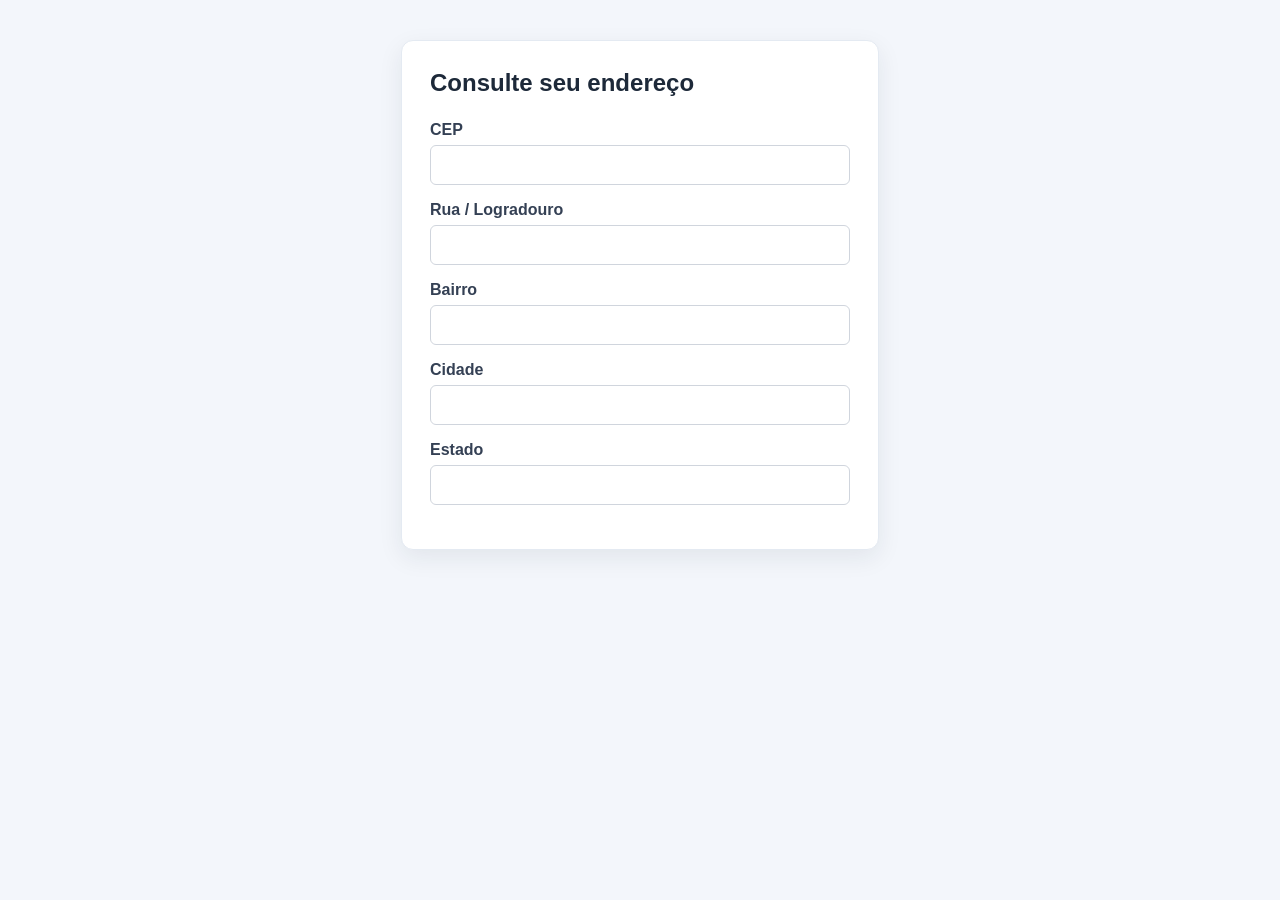
<file: index.html>
<!DOCTYPE html>
<html lang="pt-BR">
<head>
    <meta charset="UTF-8">
    <meta name="viewport" content="width=device-width, initial-scale=1.0">
    <title>Consulta de Endereço</title>
    <link rel="stylesheet" href="style.css">
</head>
<body>
    <main class="caixa">
        <form novalidate>
            <header class="cabecalho">
                <h1>Consulte seu endereço</h1>
            </header>

            <div class="campo">
                <label for="cep">CEP</label>
                <input class="entrada" name="cep" type="text" id="cep"
                    inputmode="numeric" autocomplete="postal-code" maxlength="8"
                    aria-describedby="cep-mensagem">
                <p class="mensagem" id="cep-mensagem" aria-live="polite"></p>
            </div>

            <div class="campo">
                <label for="rua">Rua / Logradouro</label>
                <input class="entrada" name="rua" type="text" id="rua"
                    autocomplete="address-line1">
            </div>

            <div class="campo">
                <label for="bairro">Bairro</label>
                <input class="entrada" name="bairro" type="text" id="bairro">
            </div>

                <div class="campo">
                    <label for="cidade">Cidade</label>
                    <input class="entrada" name="cidade" type="text" id="cidade"
                        autocomplete="address-level2">
                </div>

                <div class="campo">
                    <label for="uf">Estado</label>
                    <input class="entrada" name="uf" type="text" id="uf"
                        autocomplete="address-level1" maxlength="2" >
                </div>
        </form>
    </main>
    <script src="script.js"></script>
</body>
</html>
</file>
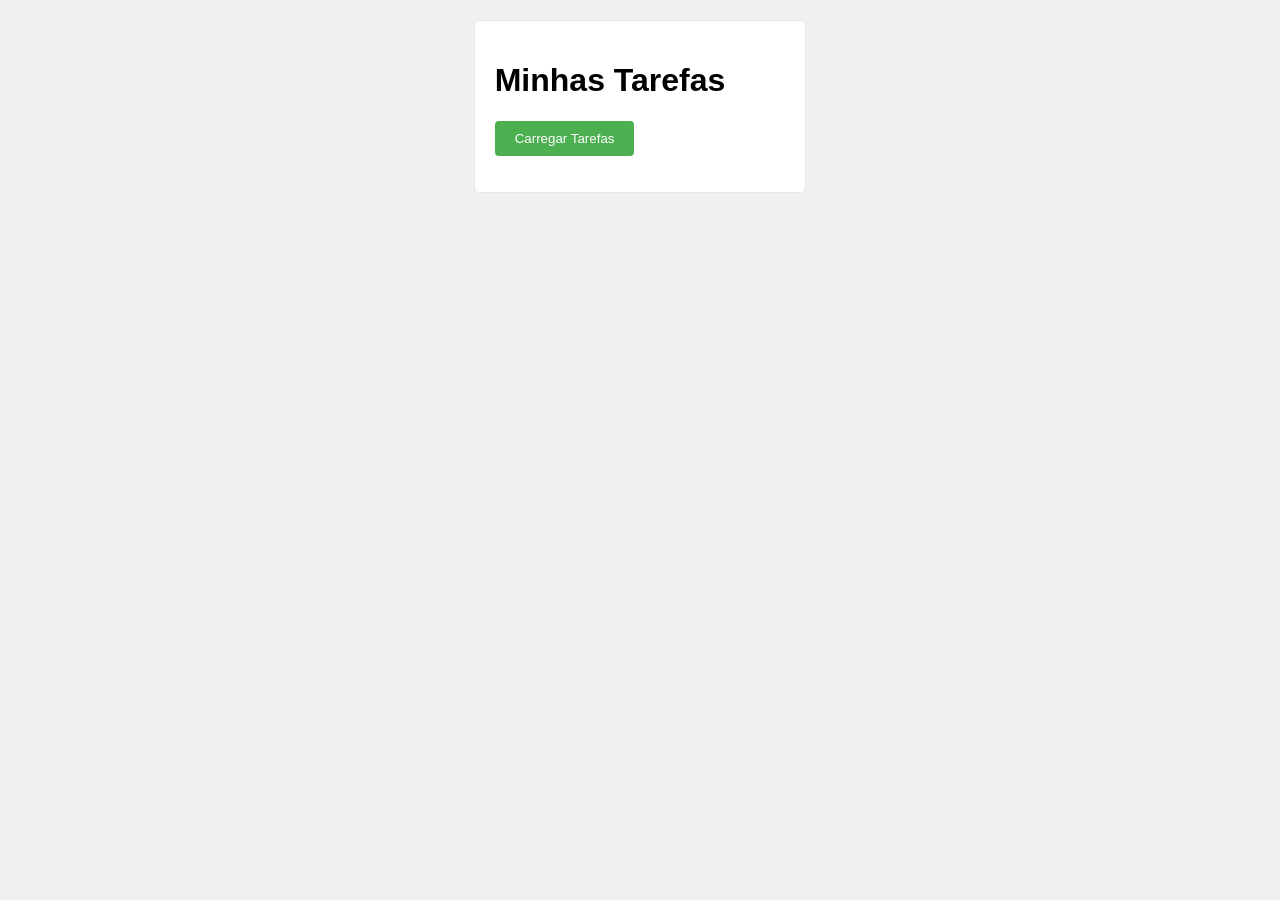
<file: exemplo/index.html>
<!DOCTYPE html>
<html lang="en">
<head>
    <meta charset="UTF-8">
    <meta name="viewport" content="width=device-width, initial-scale=1.0">
    <title>Tarefas</title>
    <link rel="stylesheet" href="style.css">
</head>
<body>
    <div class="container">
        <h1>Minhas Tarefas</h1>
        <button class="button" id="btn-carregar">Carregar Tarefas</button>
        <ul id="lista-tarefas"></ul>
    </div>

    <script src="script.js"></script>
</body>
</html>
</file>
<file: style.css>
body {
    margin: 0;
    padding: 40px 16px;
    background: #f3f6fb;
    color: #1d2939;
    font-family: Arial, sans-serif;
}

.caixa {
    max-width: 420px;
    margin: 0 auto;
    padding: 28px;
    background: white;
    border: 1px solid #e4eaf2;
    border-radius: 12px;
    box-shadow: 0 8px 24px rgba(29, 41, 57, 0.08);
}

.cabecalho {
    margin-bottom: 24px;
}

h1 {
    margin: 0;
    font-size: 24px;
}

.campo {
    margin-bottom: 16px;
}

label {
    display: block;
    margin-bottom: 6px;
    color: #344054;
    font-weight: 600;
}

.entrada {
    box-sizing: border-box;
    width: 100%;
    padding: 10px;
    border: 1px solid #d0d5dd;
    border-radius: 6px;
    background: white;
    color: #1d2939;
    font-size: 16px;
}

.entrada[aria-invalid="true"] {
    border-color: #d92d20;
}

.mensagem {
    margin: 6px 0 0;
    color: #d92d20;
    font-size: 13px;
}

.mensagem:empty {
    display: none;
}

.linha {
    display: flex;
    gap: 16px;
}
</file>
<file: exemplo/style.css>
body {
    background-color: #f0f0f0;
    display: flex;
    justify-content: center;
    align-items: flex-start;
    min-height: 100vh;
    margin: 0;
}
.container {
    background-color: #ffffff;
    border-radius: 5px;
    border: 1px solid #e7e7e7;
    padding: 20px;
    margin-top: 20px;
    padding-right: 80px;
}

.button {
    background-color: #4CAF50;
    color: white;
    padding: 10px 20px;
    border: none;
    border-radius: 4px;
    cursor: pointer;
}

.button:hover {
    background-color: #45a049;
    transition: background-color 0.9s ease;
}

h1 {
    font-weight: bold;
    font-family: 'Segoe UI', Tahoma, Geneva, Verdana, sans-serif;
}

li {
    list-style: none;
}
</file>
